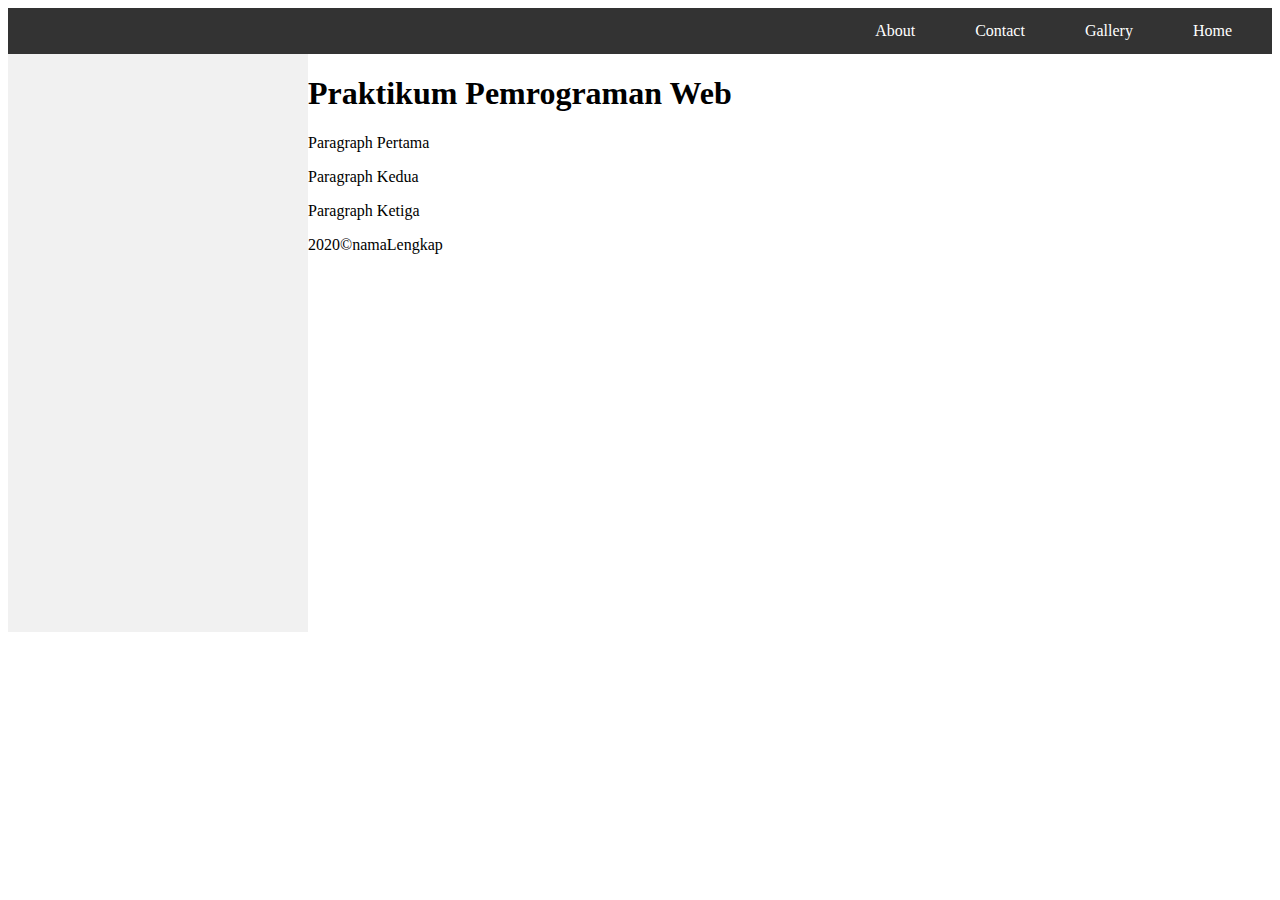
<file: Modul 4/Latihan/index.html>
<!DOCTYPE html>
<html lang="en">
<head>
    <meta charset="UTF-8">
    <meta name="viewport" content="width=device-width, initial-scale=1.0">
    <title>Latihan CSS</title>
    <link rel="stylesheet" href="variabel.css">
    <link rel="stylesheet" href="nesting.css">
</head>
<body>
    <div class="navbar">
        <ul>
            <li><a href="#">Home</a></li>
            <li><a href="#">Gallery</a></li>
            <li><a href="#">Contact</a></li>
            <li><a href="#">About</a></li>
        </ul>
    </div>
    <div class="sidebar">
        <ul>
            <li><a href="#">HTML</a></li>
            <li><a href="#">CSS</a></li>
            <li><a href="#">CSS Prepocessor</a></li>
            <li><a href="#">PHP</a></li>
            <li><a href="#">Codeigniter</a></li>
            <li><a href="#">Laravel</a></li>
        </ul>
    </div>
    <div class="content">
        <h1>Praktikum Pemrograman Web</h1>
        <p>Paragraph Pertama</p>
        <p>Paragraph Kedua</p>
        <p>Paragraph Ketiga</p>
    </div>
    <div class="footer">
        <p>
            2020&copy;namaLengkap
        </p>
    </div>
</body>
</html>
</file>
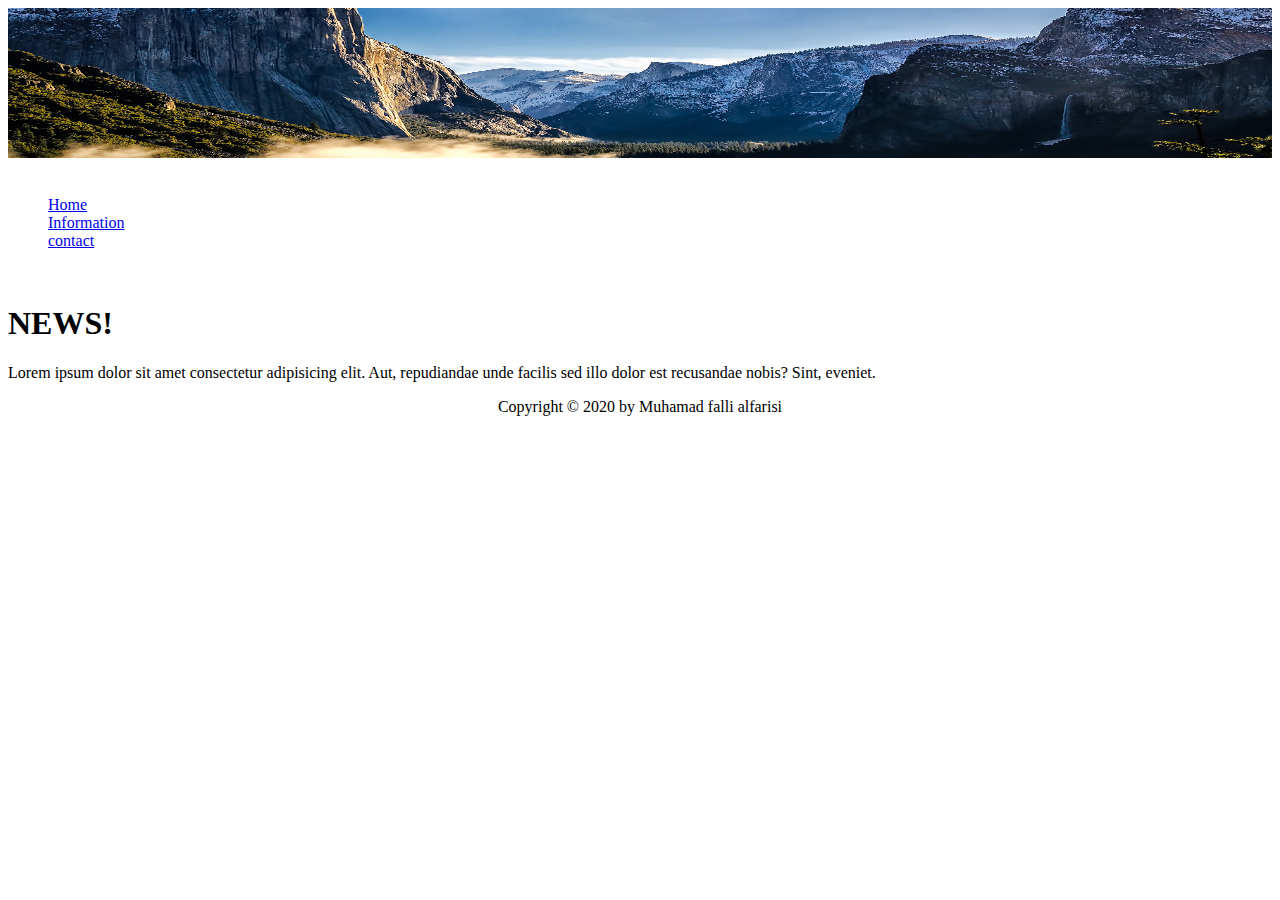
<file: Latihan1.html>
<!DOCTYPE html>
<html>
<head>
    <title>Latihan 1</title>
</head>
<body>
    <header>
        <input type="image" src="gunung.jpg" alt="Submit" width="100%" height="150">
    </header> <br>
    
    <nav>
	<ul>
        <a href="Latihan1.html#home">Home</a><br>
        <a href="Latihan1.html#information">Information</a><br>
        <a href="Latihan1.html#contact">contact</a><br>
	</ul>
        </nav><br>

    <section>
        <h1>NEWS!</h1>
        <p>Lorem ipsum dolor sit amet consectetur adipisicing elit. Aut, repudiandae unde facilis sed illo dolor est recusandae nobis? Sint, eveniet.</p>
    </section>

    <footer>
        <p align="center">Copyright &copy; 2020 by Muhamad falli alfarisi</p>
    </footer>
</body>
</html>
</file>
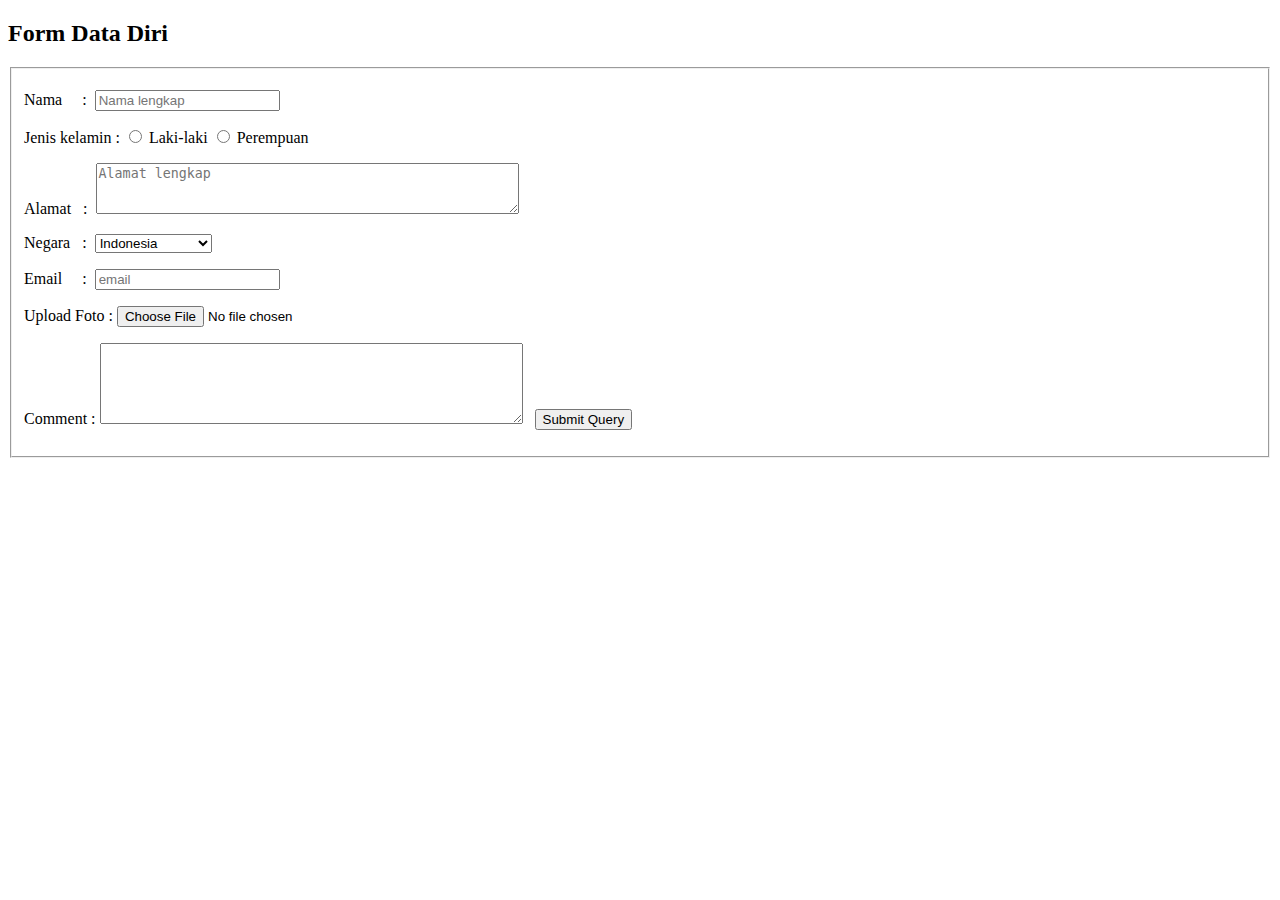
<file: latihan2.html>
<!DOCTYPE html>
<html>
<head>
    <title>Daftar</title>
</head>
<body>
    <h2><b>Form Data Diri</b></h2>
    <form>
        <fieldset>
        
        <p>
            <label>Nama &nbsp; &nbsp; :</label>&nbsp;
            <input type="text" name="nama" placeholder="Nama lengkap" />
        </p>
		<p>
            <label>Jenis kelamin :</label>
            <label><input type="radio" name="jenis_kelamin" value="laki-laki" /> Laki-laki</label>
            <label><input type="radio" name="jenis_kelamin" value="perempuan" /> Perempuan</label>
        </p>
        <p>
            <label>Alamat &nbsp; :</label>&nbsp;
            <textarea rows="3" cols="50" name="alamat" placeholder="Alamat lengkap"></textarea>
        </p>
		<p>
            <label>Negara &nbsp; :</label>&nbsp;
            <select name="negara">	
                <option value="id">Indonesia</option>
                <option value="us">Amerika Serikat</option>
                <option value="sg">Singapura</option>
                <option value="hk">Hongkong</option>
            </select>
        </p>
        <p>
            <label>Email &nbsp; &nbsp; :</label>&nbsp;
            <input type="email" name="email" placeholder="email" />
        </p>	
        <p>
            <label>Upload Foto :</label>
            <input type="file" id="myfile" name="filename" />		 	
        </p>
		<p>
			<label>Comment :</label>
			<textarea rows="5" cols="50"></textarea> &nbsp;
            <input type="submit" name="submit" value="Submit Query" />
        </fieldset>
    </form>
</body>
</file>
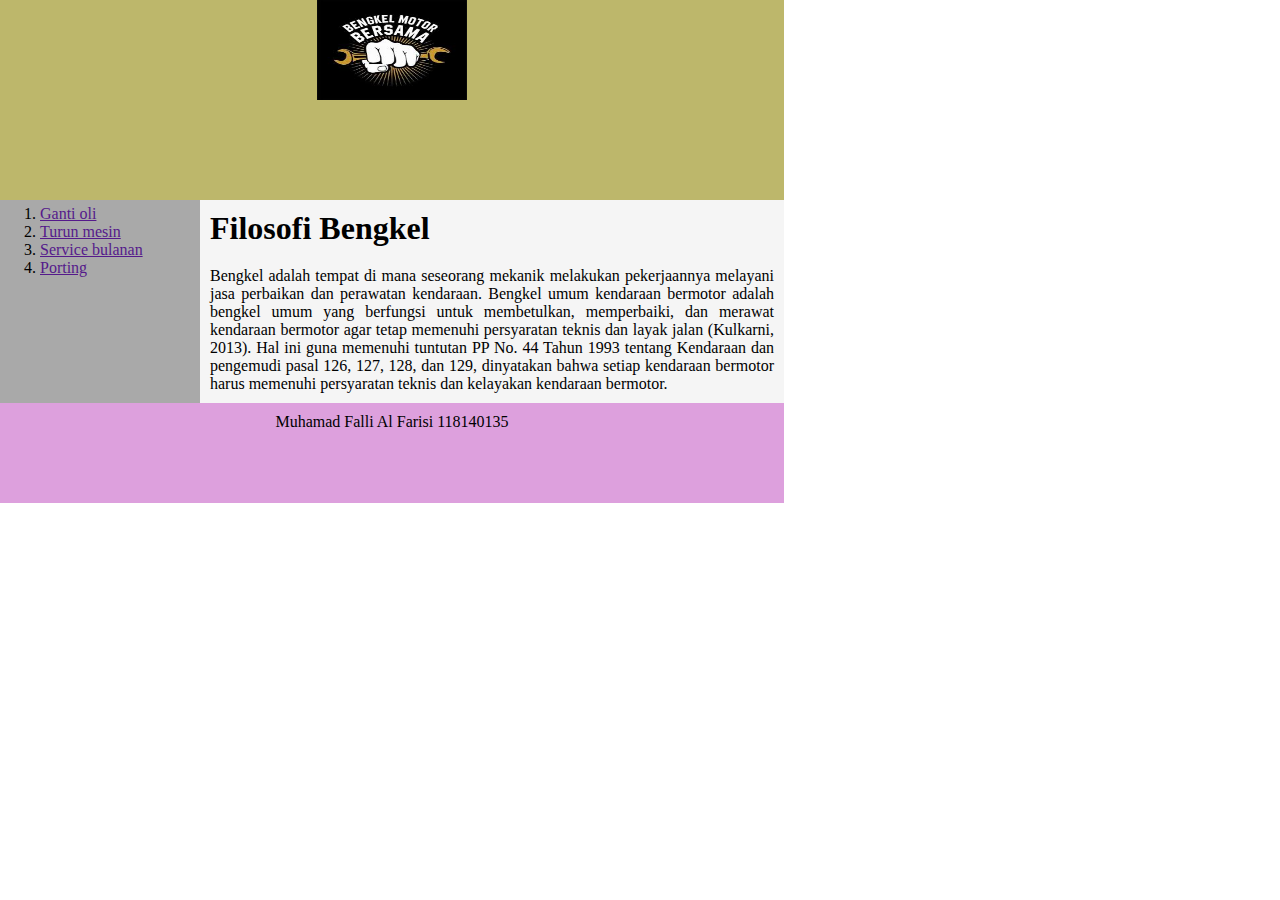
<file: tugas1.html>
<!DOCTYPE html>
<html>
    <head>
        <title>tugas praktikum 1</title>
    </head>
    <style>
        *{
            margin:0px;
        }
        .header{
            width: 784px;
            height: 200px;
            background-color: #BDB76B;
        }
        .service{
            padding-top: 5px;
            width: 200px;
            height: auto;
            background-color: #A9A9A9;
        }
        .konten{
            width: 584px;
            height: auto;
            background-color: #F5F5F5;
        }
        .footer{
            width: 784px;
            height: 100px;
            background-color: #DDA0DD;
        }
        .gabung{
            display: flex;
        }
        p, h1{
            padding: 10px;
            
        }
    </style>
    <body>
        <div class="header"><img src="motor.jpg" width="150px" height="100px" style="display: block; margin: auto;"></div>
        <div class="gabung">
            <div class="service">
                <nav>
                    <ol>
                        <li><a href="">Ganti oli</a></li>
                        <li><a href="">Turun mesin</a></li>
                        <li><a href="">Service bulanan</a></li>
                        <li><a href="">Porting</a></li>
                    </ol>
                </nav>
            </div>
            <div class="konten">
                <h1>Filosofi Bengkel</h1>
                <p align="justify">Bengkel adalah tempat di mana seseorang mekanik melakukan
pekerjaannya melayani jasa perbaikan dan perawatan kendaraan. Bengkel umum
kendaraan bermotor adalah bengkel umum yang berfungsi untuk membetulkan,
memperbaiki, dan merawat kendaraan bermotor agar tetap memenuhi persyaratan
teknis dan layak jalan (Kulkarni, 2013). Hal ini guna memenuhi tuntutan PP No. 44
Tahun 1993 tentang Kendaraan dan pengemudi pasal 126, 127, 128, dan 129,
dinyatakan bahwa setiap kendaraan bermotor harus memenuhi persyaratan teknis
dan kelayakan kendaraan bermotor.</p>
		</div>
        </div>
        <div class="footer">
            <p align="center">Muhamad Falli Al Farisi 118140135</p>
        </div>
    </body>
</html>
</file>
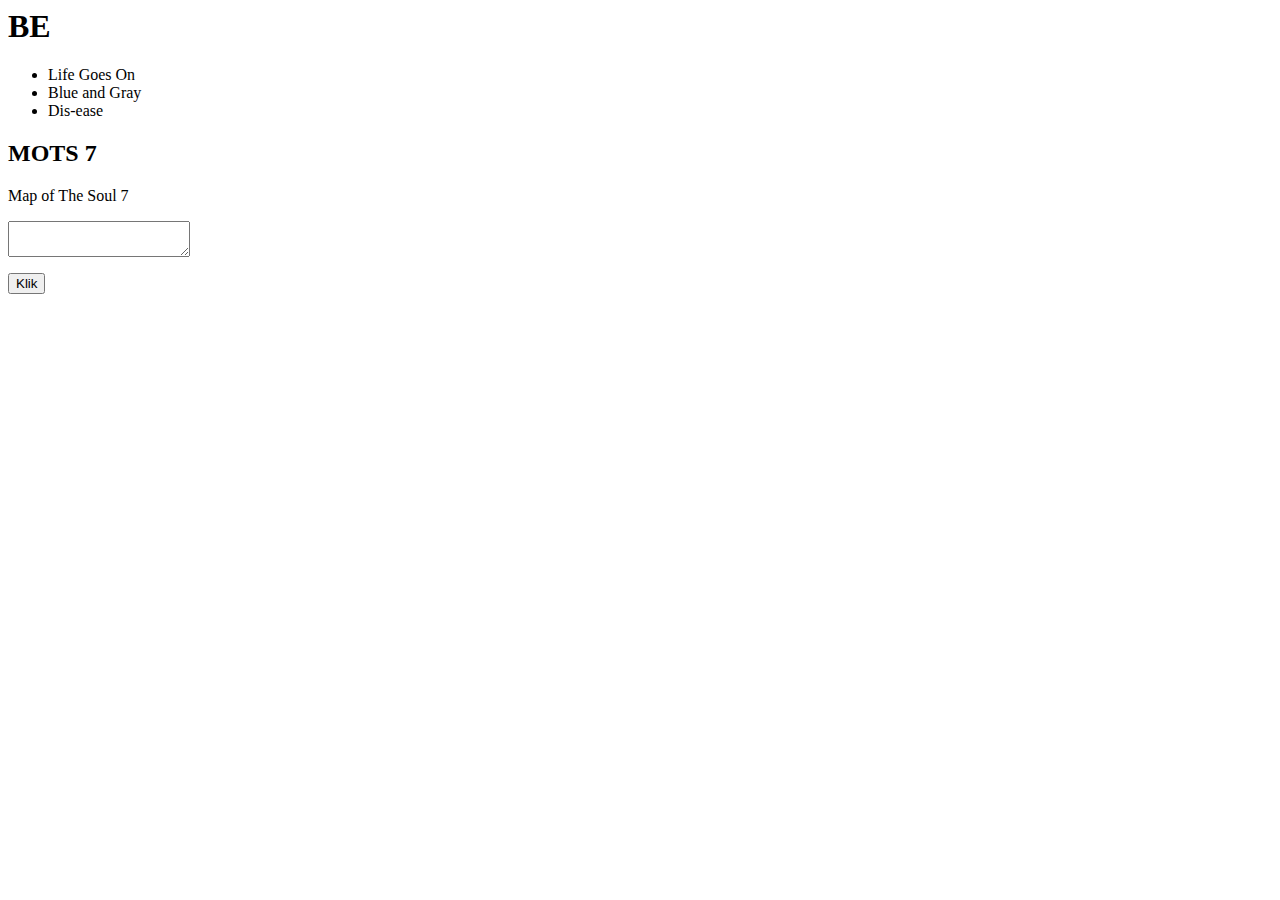
<file: DOM/fungsi dom.html>
<html>

<head>
    <title>Fungsi DOM</title>
</head>

<body>

    <div id="container">
        <h1 class="heading">BE</h1>
        <ul>
            <li>Life Goes On</li>
            <li>Blue and Gray</li>
            <li>Dis-ease</li>
        </ul>
        <h2 class="heading">MOTS 7</h2>
        <p class="">Map of The Soul 7</p>
    </div>

    <form action="post" id="comments">
        <textarea name="comment-box"
              id="comment-box"
              class="box"></textarea><br>
    </form>

    <button onclick="myFunction()">Klik</button>

    <p id="pilih"></p>

    <script>
        function myFunction() {
            var title = document.getElementsByClassName("title");
            console.log(title);

            var x = document.getElementsByTagName("p");

            document.querySelector(".heading").style.backgroundColor = "purple";
            
            var els = document.querySelectorAll(".heading, p");

            var cb = document.getElementsByName("comment-box");
            cb[0];
        }
        
    </script>

</body>

</html>
</file>
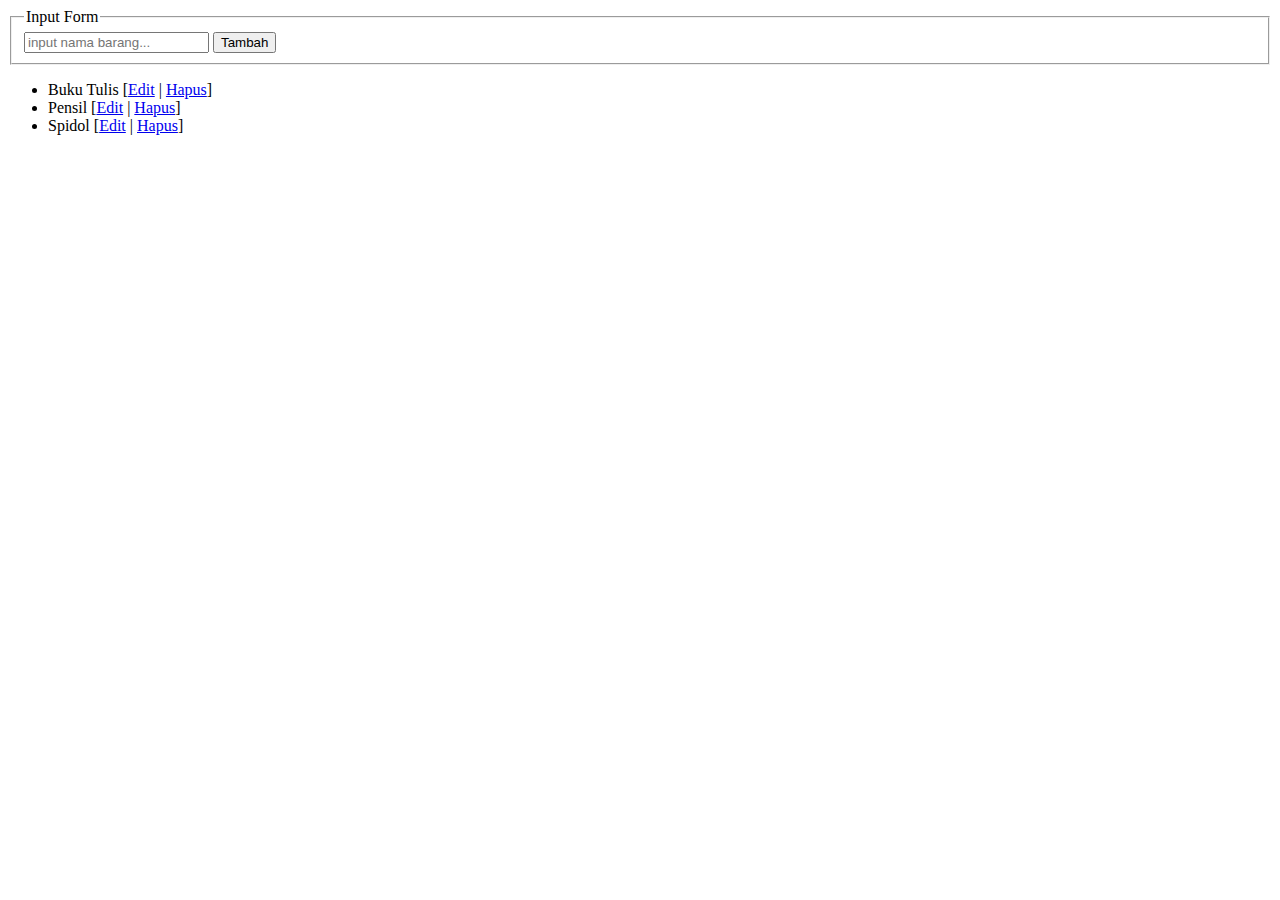
<file: Javascript & HTML/tampilan.html>
<!DOCTYPE html>
<html lang="en">
<head>
    <meta charset="UTF-8">
    <meta name="viewport" content="width=device-width, initial-scale=1.0">
    <meta http-equiv="X-UA-Compatible" content="ie=edge">
    <title>Tugas Praktikum PemWeb</title>
</head>
<body>
    
    <fieldset>
        <legend>Input Form</legend>
        <input type="text" name="barang" placeholder="input nama barang..." />
        <input type="button" onclick="tambahBarang()" value="Tambah" />
    </fieldset>

    <div>
        <ul id="list-barang">
        </ul>
    </div>

    <script src="fungsi.js"></script>
</body>
</html>
</file>
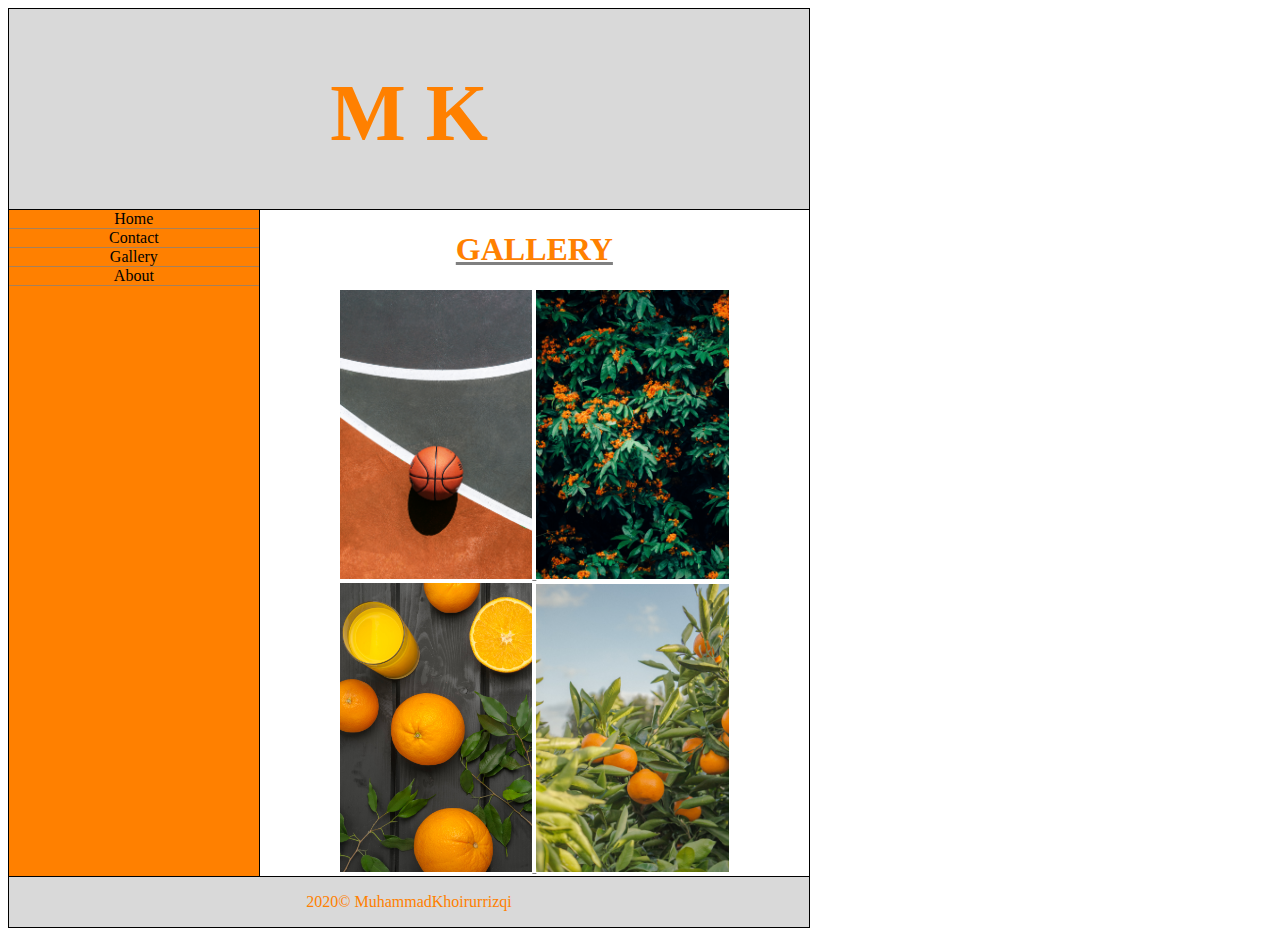
<file: Modul 4/Tugas/tugas.html>
<!DOCTYPE html>
<html lang="en">
<head>
    <meta charset="UTF-8">
    <meta name="viewport" content="width=device-width, initial-scale=1.0">
    <title>Document</title>
    <link rel="stylesheet" href="tugas.css">
</head>
<body>
    <div class="containter">
        <div class="header">
            <h1>M K</h1>
        </div>
        <div class="isi">
            <div class="navbar">
                <ul>
                    <li><a href="#">Home</a></li>
                    <li><a href="#">Contact</a></li>
                    <li><a href="#">Gallery</a></li>
                    <li><a href="#">About</a></li>
                </ul>
            </div>
            <div class="article">
                <h1>GALLERY</h1>
                <img src="o1.jpg" alt="">
                <img src="o2.jpg" alt="">
                <img src="o3.jpg" alt="">
                <img src="o4.jpg" alt="">
            </div>
        </div>
        <div class="footer">
            <p>2020&copy; MuhammadKhoirurrizqi</p>
        </div>
    </div>
</body>
</html>
</file>
<file: Modul 4/Latihan/variabel.css>
.navbar ul {
  list-style-type: none;
  margin: 0;
  padding: 0;
  overflow: hidden;
  background-color: #333;
}
.navbar li {
  float: right;
  margin-right: 20px;
}
.navbar li a {
  display: block;
  color: white;
  text-align: center;
  padding: 14px 20px;
  text-decoration: none;
}
.navbar li a:hover {
  background-color: #5fdfff;
}

/*# sourceMappingURL=variabel.css.map */
</file>
<file: Modul 4/Latihan/nesting.css>
.sidebar {
  float: left;
  height: auto;
  width: 300px;
  background-color: #f1f1f1;
  padding-top: 10px;
  padding-bottom: 300px;
}
.sidebar ul {
  list-style-type: none;
  padding: 0;
  width: 200px;
  text-align: center;
  background-color: #f1f1f1;
  margin-top: 20px;
  margin-bottom: 20px;
  margin-left: 0;
  margin-right: 0;
}
.sidebar li a {
  display: block;
  color: #000;
  padding: 10px 16px;
  width: 250pc;
  text-decoration: none;
}
.sidebar li a:hover {
  background-color: #555;
  color: white;
}

/*# sourceMappingURL=nesting.css.map */
</file>
<file: Modul 4/Tugas/tugas.css>
.header {
  width: 800px;
  height: 200px;
  border: solid black 1px;
  text-align: center;
  line-height: 100px;
  font-size: 40px;
  color: #ff8000;
  background-color: rgba(128, 128, 128, 0.3);
}

.isi {
  width: 800px;
  display: flex;
  flex-direction: row;
  border-right: solid black 1px;
  border-left: solid black 1px;
}

.navbar {
  width: 250px;
  border-right: solid black 1px;
  background-color: #ff8000;
}
.navbar ul {
  list-style-type: none;
  padding-left: 0px;
  margin-top: 0px;
}
.navbar ul li {
  border-bottom: solid rgba(128, 128, 128, 0.7) 1px;
  background-color: #ff8000;
  text-align: center;
}
.navbar ul li a {
  text-decoration: none;
  color: black;
}
.navbar ul li:hover {
  background-color: rgba(128, 128, 128, 0.7);
}

.article {
  width: 550px;
  text-align: center;
  color: #ff8000;
  text-decoration: underline gray;
}
.article img {
  width: 35%;
}
.article img:hover {
  width: 45%;
}

.footer {
  width: 800px;
  border: solid black 1px;
  text-align: center;
  color: #ff8000;
  background-color: rgba(128, 128, 128, 0.3);
}

/*# sourceMappingURL=tugas.css.map */
</file>
